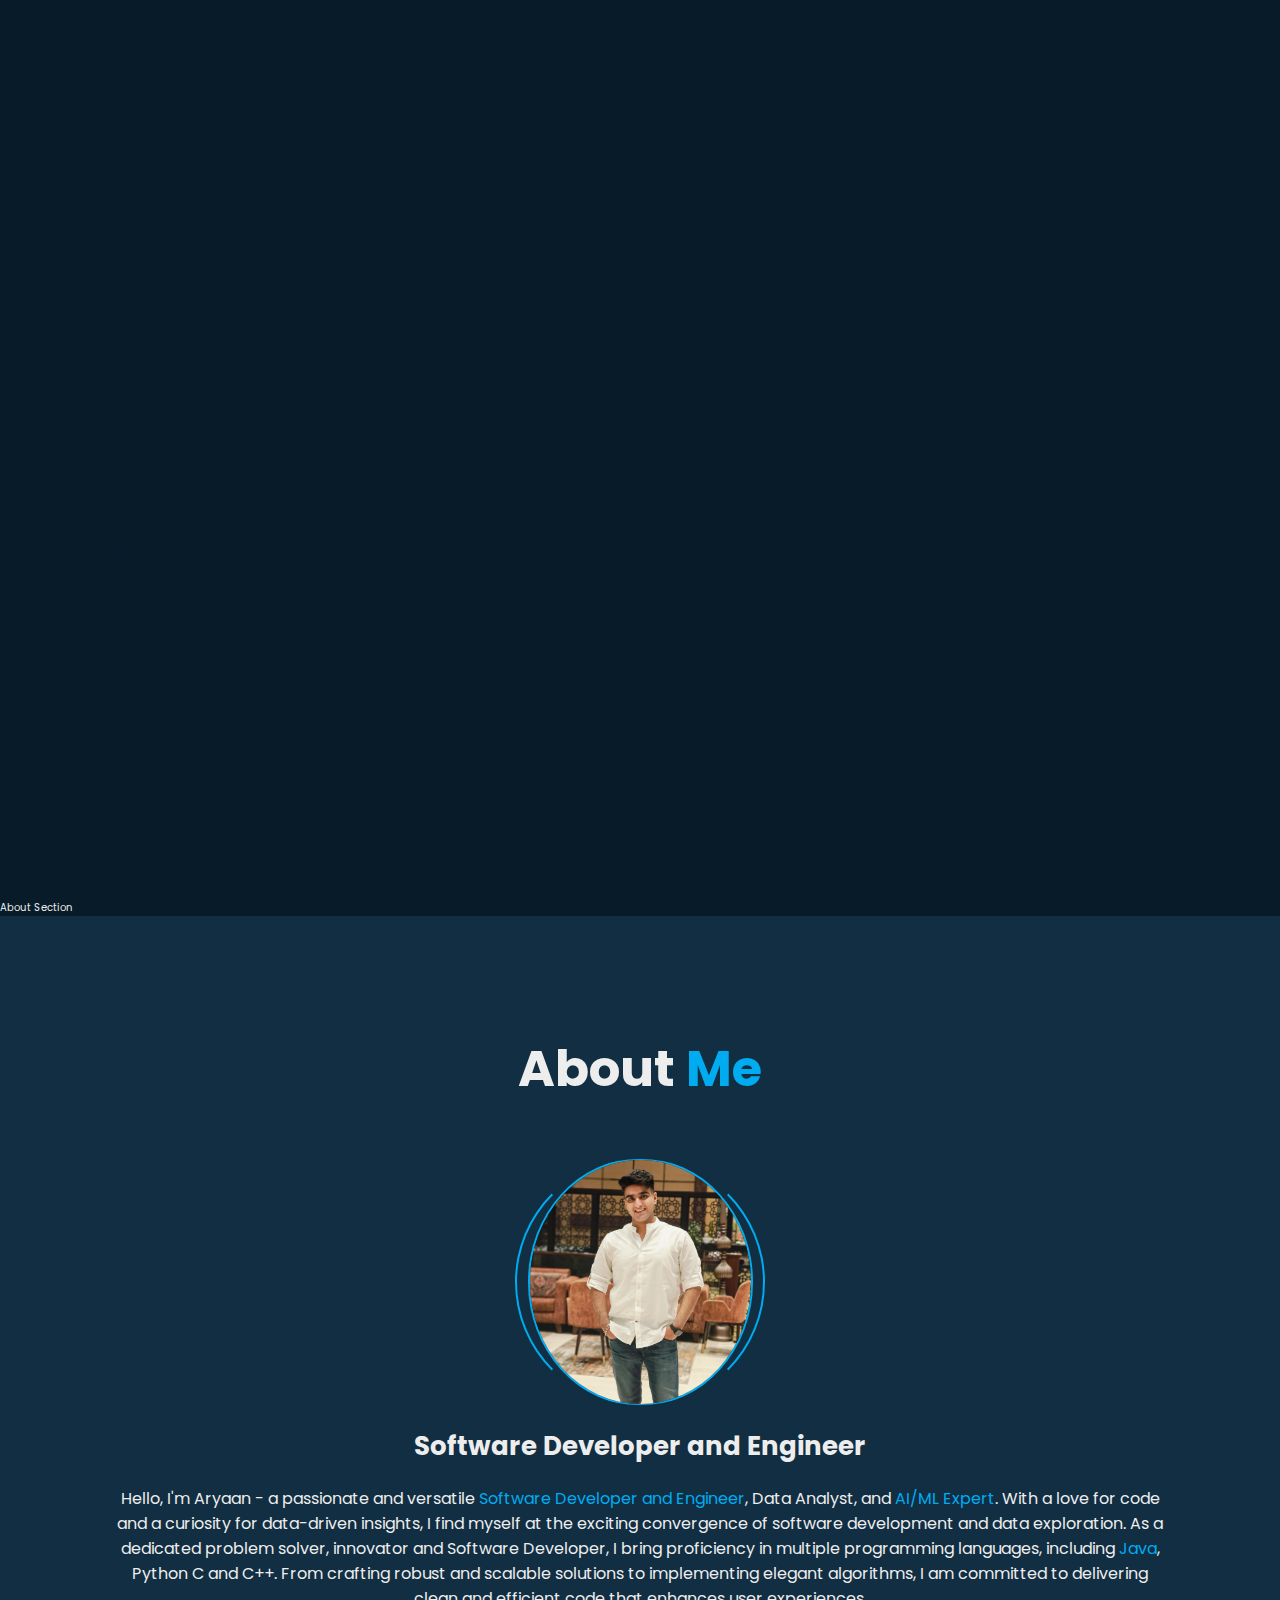
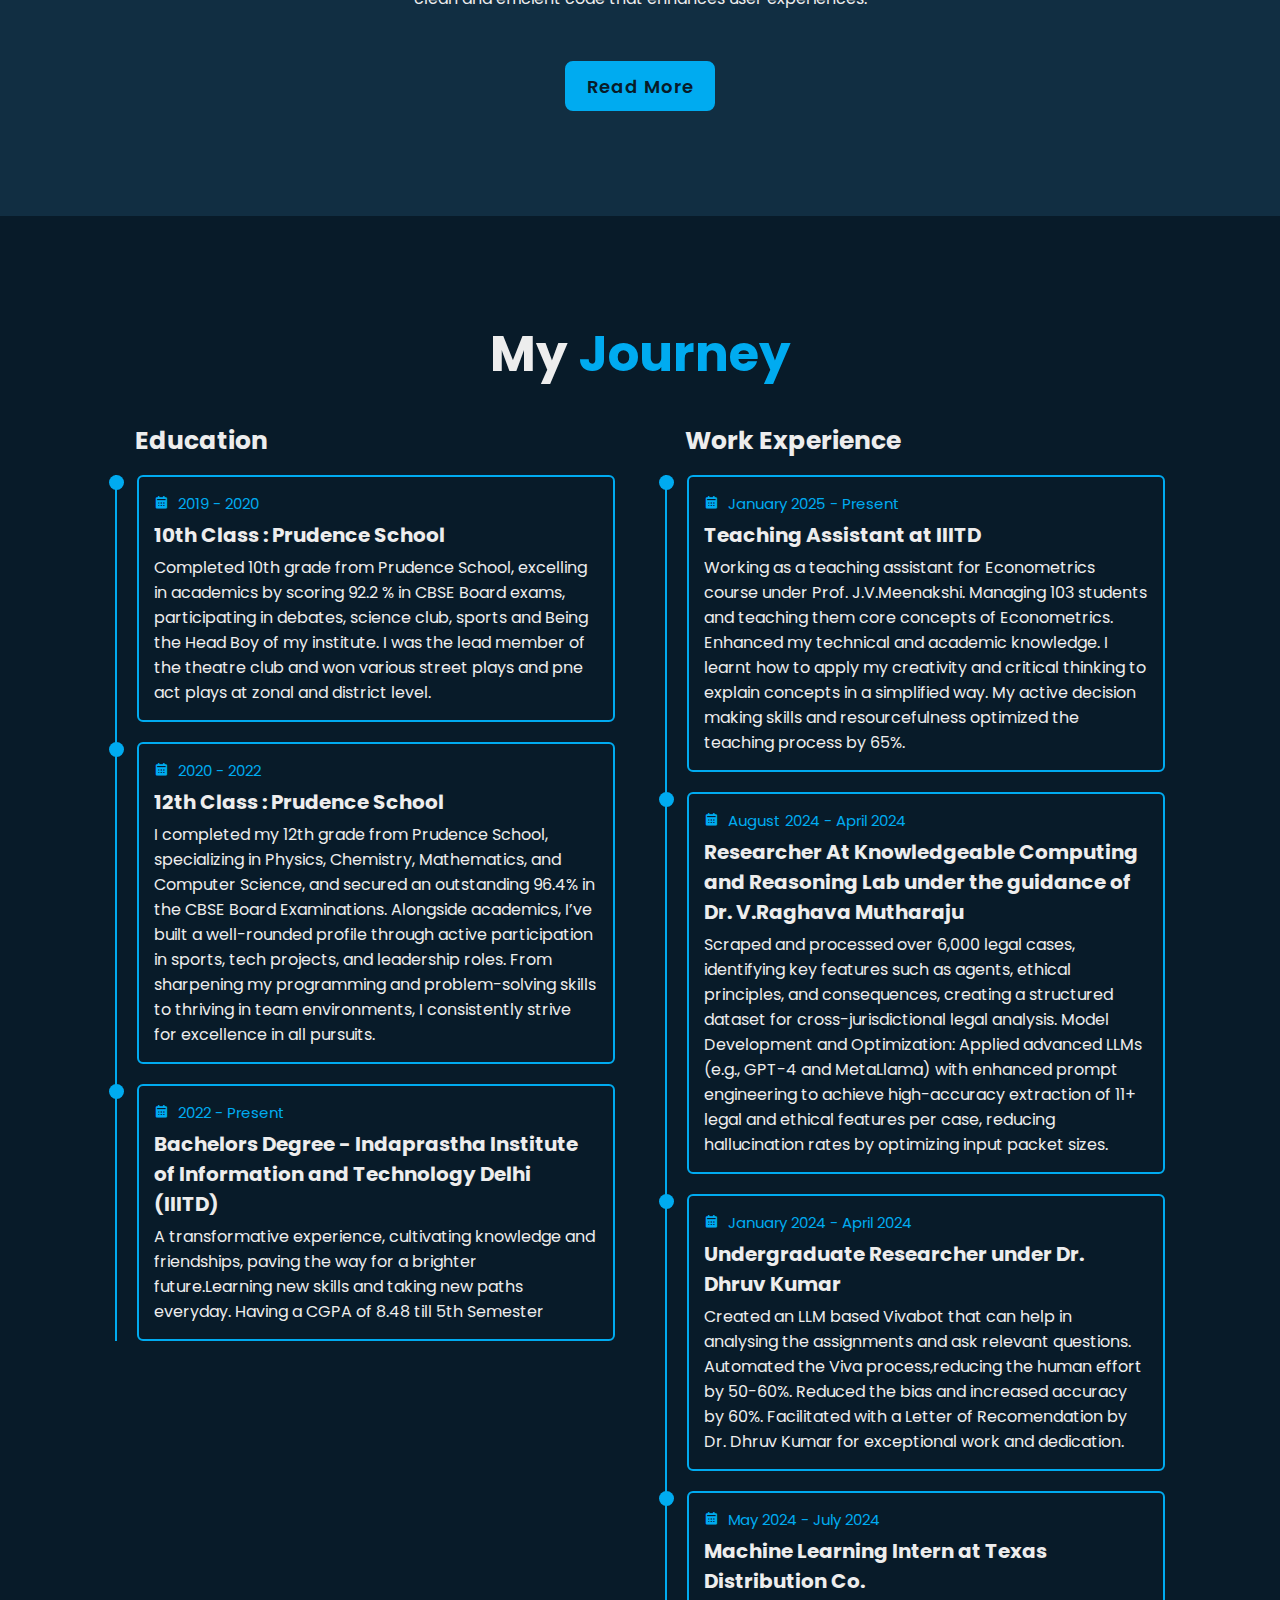
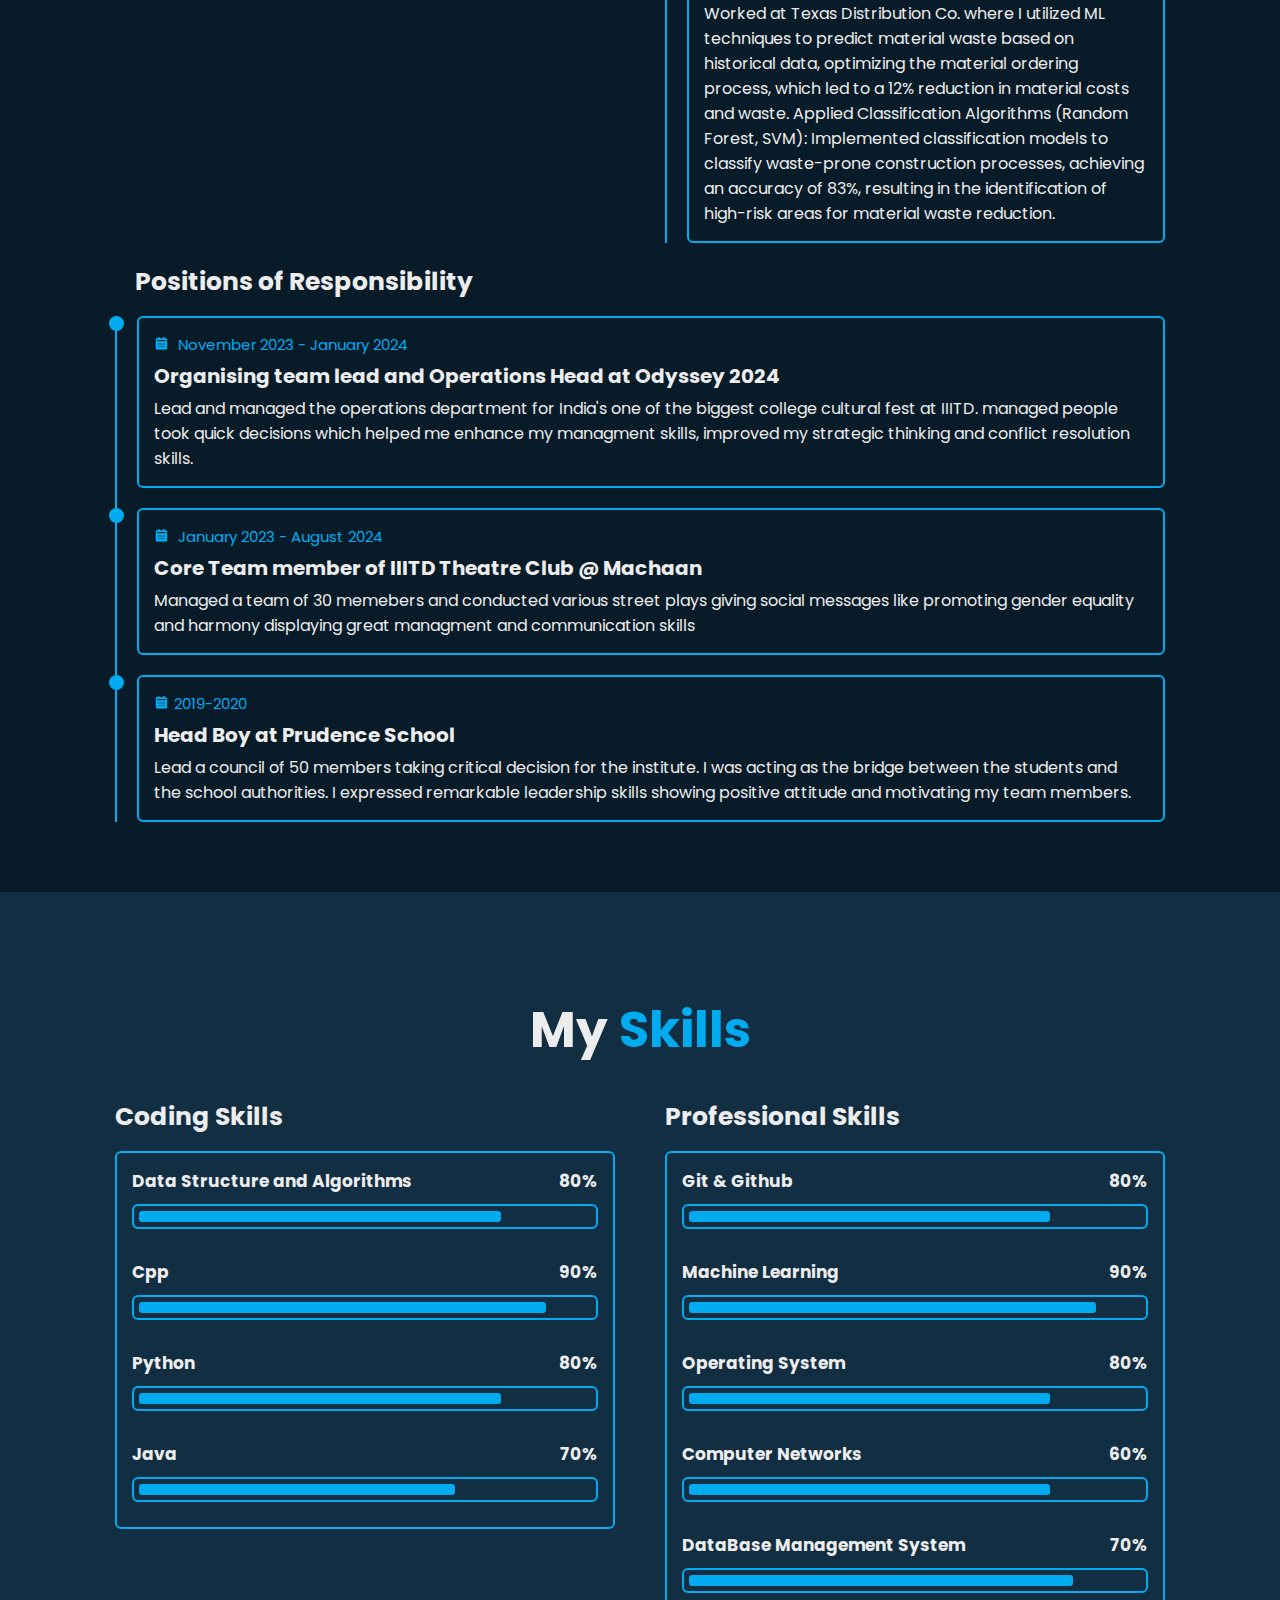
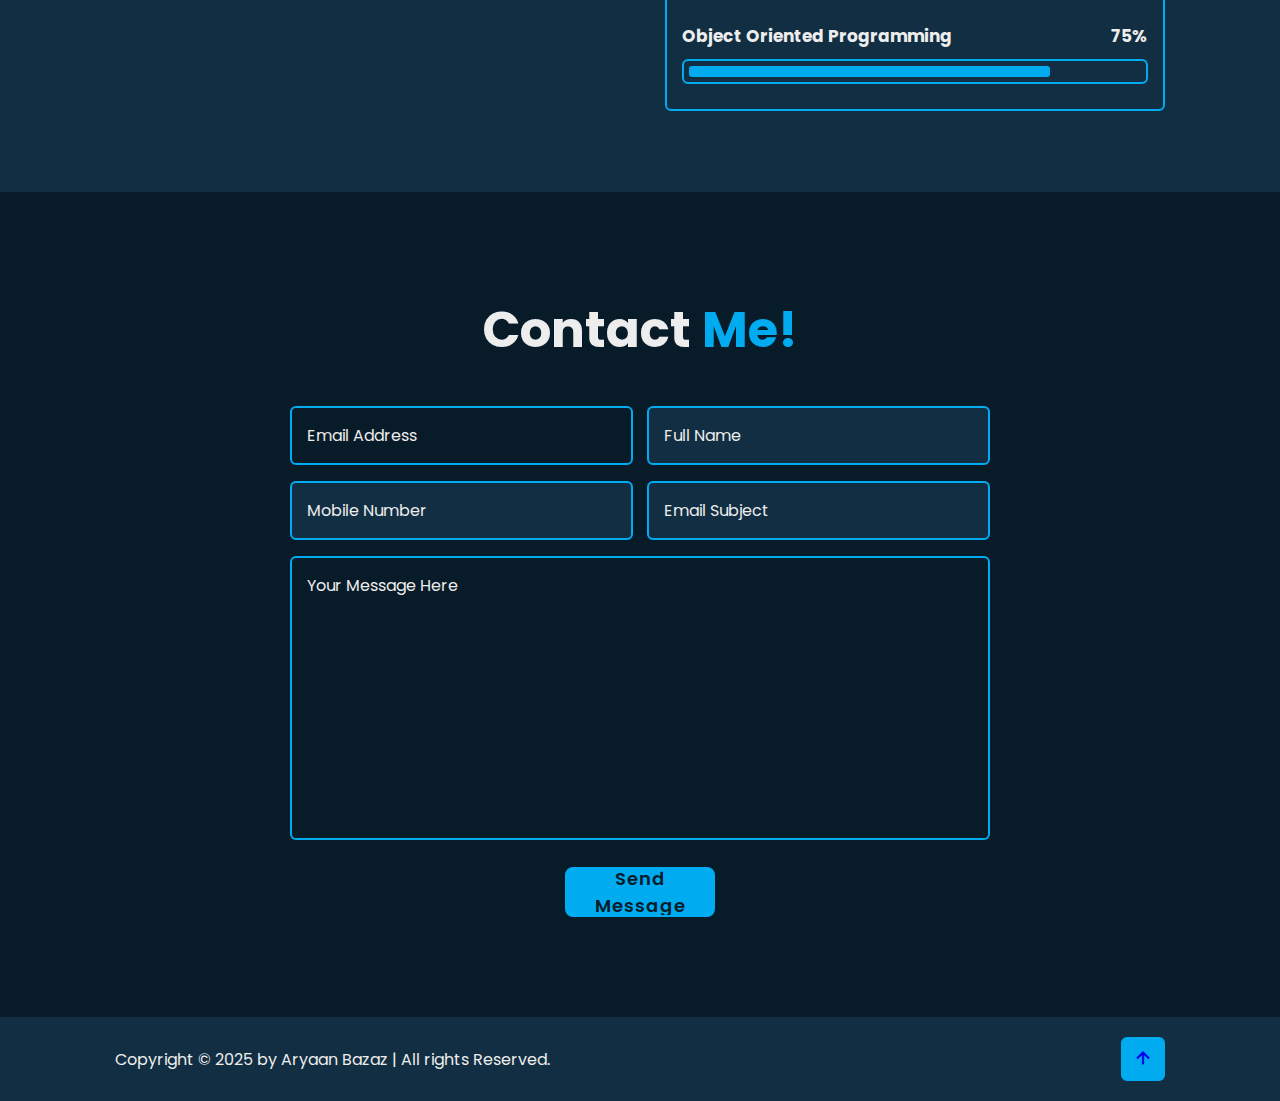
<file: index.html>
<!DOCTYPE html>
<html lang="en">

<head>
    <meta charset="UTF-8">
    <meta name="viewport" content="width=device-width, initial-scale=1.0">
    <link rel="apple-touch-icon" sizes="180x180" href="assets/favicon_io_3/apple-touch-icon.png">
    <link rel="icon" type="image/png" sizes="32x32" href="assets/favicon_io_3/favicon-32x32.png">
    <link rel="icon" type="image/png" sizes="16x16" href="assets/favicon_io_3/favicon-16x16.png">
    <link rel="manifest" href="/site.webmanifest">
    <title>Aryaan Bazaz | SDE</title>
    <link rel="stylesheet" href="assets/css/index.css">
    <!-- Box Icons -->
    <link href='https://unpkg.com/boxicons@2.1.4/css/boxicons.min.css' rel='stylesheet'>
</head>

<body>
    <header class="header">
        <a href="/" class="logo">Aryaan<span class="animate" style="--i:1"></span></a>

        <div class="bx bx-menu" id="menu-icon"><span class="animate" style="--i:2"></span></div>
        <nav class="navbar">
            <a href="#home" class="active">Home</a>
            <a href="#about">About</a>
            <a href="#education">Education</a>
            <a href="#skills">Skills</a>
            <a href="#contact">Contact</a>

            <span class="active-nav"></span>
            <span class="animate" style="--i:2"></span>
        </nav>
    </header>

    <!-- Home Section -->
    <section class="home show-animate" id="home">
        <div class="home-content">
            <h1>Hi, I'm <span>Aryaan Bazaz</span><span class="animate" style="--i:2"></span></h1>
            <div class="text-animate">
                <h3>Undergraduate Researcher and Software Engineer</h3>
                <span class="animate" style="--i:3"></span>
            </div>
            <p>I am Currently pursuing my B.Tech from IIITD in Computer Science and Economics.
                I am a passionate Software Developer and Engineer fueled by an insatiable 
                curiosity and a relentless drive for innovation. I craft elegant, 
                efficient solutions to real-world problems, blending creativity with technical precision. 
                Committed to lifelong learning and excellence, I'm always ready to embrace new challenges 
                and leave a meaningful mark in the ever-evolving world of technology.
                <span class="animate" style="--i:4"></span>
            </p>
            <div class="btn-box">
                <a href="assets/images/resume/Resume_Final_Aryaan_Bazaz.pdf" class="btn" download="Aryaan's Resume">Resume</a>
                <a href="https://www.github.com/Aryaan-Bazaz/" class="btn">Projects</a>
                <span class="animate" style="--i:5"></span>
            </div>
        </div>
        <div class="home-socials">
            <a href="https://www.linkedin.com/in/aryaanbazaz2004/" target="_blank"><i class='bx bxl-linkedin'></i></a>
            <a href="https://www.github.com/Aryaan-Bazaz/" target="_blank"><i class='bx bxl-github'></i></a>
            <a href="https://leetcode.com/u/AryaanBazaz/" target="_blank"><i class='bx-bracket'></i></a>
            <span class="animate" style="--i:6"></span>
        </div>
        <div class="home-imgHover"></div>
        <span class="animate home-img" style="--i:7"></span>
    </section>

    About Section
    <section class="about" id="about">
        <h2 class="heading">About <span>Me</span></h2>

        <div class="about-img">
            <img src="assets/images/profiles/ProfileHome.jpg" alt="">
            <span class="circle-spin"></span>
        </div>

        <div class="about-content">
            <h3>Software Developer and Engineer </h3>
            <p>Hello, I'm Aryaan - a passionate and versatile <span>Software Developer and Engineer</span>, Data Analyst, and
                <span>AI/ML Expert</span>.
                With a love for code and a curiosity for data-driven insights, I find myself at the exciting convergence
                of software development and data exploration. As a dedicated problem solver, innovator and Software
                Developer, I bring proficiency in multiple programming languages, including <span>Java</span>, Python
                C and C++. From crafting robust and scalable solutions to implementing elegant algorithms, I am committed
                to delivering clean and efficient code that enhances user experiences.</p>
        </div>

        <div class="btn-box btns">
            <a href="#" class="btn">Read More</a>
        </div>
    </section>

    <!-- Eductaion Section -->
    <section class="education" id="education">
        <h2 class="heading">My <span>Journey</span></h2>

        <div class="education-row">
            <div class="education-column">
                <h3 class="title">Education</h3>

                <div class="education-box">
                    
                    <div class="education-content">
                        <div class="content">
                            <div class="year"><i class='bx bxs-calendar'></i> 2019 - 2020 </div>
                            <h3>10th Class : Prudence School</h3>
                            <p>
                                Completed 10th grade from Prudence School, excelling in academics by scoring 92.2 % in CBSE Board exams, participating in
                                debates, science club, sports and Being the Head Boy of my institute. I was the lead member of the theatre club and won various street plays and pne act plays at zonal and district level.
                            </p>
                        </div>
                    </div>

                    <div class="education-content">
                        <div class="content">
                            <div class="year"><i class='bx bxs-calendar'></i> 2020 - 2022 </div>
                            <h3>12th Class : Prudence School</h3>
                            <p>
                                I completed my 12th grade from Prudence School, specializing in Physics, Chemistry, Mathematics, and Computer Science, and secured an outstanding 96.4% in the CBSE Board Examinations.

Alongside academics, I’ve built a well-rounded profile through active participation in sports, tech projects, and leadership roles. From sharpening my programming and problem-solving skills to thriving in team environments, I consistently strive for excellence in all pursuits.
                            </p>
                        </div>
                    </div>

                    <div class="education-content">
                        <div class="content">
                            <div class="year"><i class='bx bxs-calendar'></i> 2022 - Present </div>
                            <h3>Bachelors Degree - Indaprastha Institute of Information and Technology Delhi (IIITD)</h3>
                            <p>A transformative experience, cultivating knowledge and friendships, paving the way for a brighter future.Learning new skills and taking new paths everyday. Having a CGPA of 8.48 till 5th Semester 
                            </p>
                        </div>
                    </div>
                </div>
            </div>

            <div class="education-column">
                <h3 class="title">Work Experience</h3>
                <div class="education-box">
                <div class="education-content">
                    <div class="content">
                        <div class="year"><i class='bx bxs-calendar'></i> January 2025 - Present </div>
                        <h3>Teaching Assistant at IIITD</h3>
                        <p>Working as a teaching assistant for Econometrics course under Prof. J.V.Meenakshi. 
                           Managing 103 students and teaching them core concepts of Econometrics.
                           Enhanced my technical and academic knowledge. I learnt how to apply my creativity and critical 
                           thinking to explain concepts in a simplified way. My active decision making skills and resourcefulness 
                           optimized the teaching process by 65%.  
                        </p>
                    </div>
                </div>
                <div class="education-content">
                    <div class="content">
                        <div class="year"><i class='bx bxs-calendar'></i> August 2024 - April 2024 </div>
                        <h3>Researcher At Knowledgeable Computing and Reasoning Lab under the guidance of Dr. V.Raghava Mutharaju</h3>
                        <p>Scraped and processed over 6,000 legal cases, identifying key features such as agents, ethical principles, and consequences, creating a structured dataset for cross-jurisdictional legal
                            analysis.
                            Model Development and Optimization: Applied advanced LLMs (e.g., GPT-4 and MetaLlama) with enhanced prompt engineering to achieve high-accuracy extraction of 11+
                            legal and ethical features per case, reducing hallucination rates by optimizing input
                            packet sizes.
                            
                        </p>
                    </div>
                </div>

                
                    <div class="education-content">
                        <div class="content">
                            <div class="year"><i class='bx bxs-calendar'></i> January 2024 - April 2024 </div>
                            <h3>Undergraduate Researcher under Dr. Dhruv Kumar</h3>
                            <p>Created an LLM based Vivabot that can help in analysing the assignments and ask relevant
                                questions. Automated the Viva process,reducing the human effort by 50-60%. Reduced the
                                bias and increased accuracy by 60%.
                                Facilitated with a Letter of Recomendation by Dr. Dhruv Kumar for exceptional work and dedication. 
                            </p>
                        </div>
                    </div>

                    <div class="education-content">
                        <div class="content">
                            <div class="year"><i class='bx bxs-calendar'></i> May 2024 - July 2024 </div>
                            <h3>Machine Learning Intern at Texas Distribution Co.</h3>
                            <p>Worked at Texas Distribution Co. where I utilized ML techniques to predict material waste
                                based on historical data, optimizing the material ordering process, which led to a 12% reduction in material costs and waste.
                                Applied Classification Algorithms (Random Forest, SVM): Implemented classification
                                models to classify waste-prone construction processes, achieving an accuracy of 83%,
                                resulting in the identification of high-risk areas for material waste reduction.
                            </p>
                        </div>
                    </div>

                    
                </div>
            </div>
        </div>

        <div class="education-column">
            <h3 class="title">Positions of Responsibility</h3>

            <div class="education-box">
                <div class="education-content">
                    <div class="content">
                        <div class="year"><i class='bx bxs-calendar'></i> November 2023 - January 2024 </div>
                        <h3>Organising team lead and Operations Head at Odyssey 2024 </h3>
                        <p>Lead and managed the operations department for India's one of the biggest college cultural fest at IIITD. managed people took quick decisions which helped me enhance my managment skills, improved my strategic thinking and conflict resolution skills.                            
                        </p>
                    </div>
                </div>
                <div class="education-content">
                    <div class="content">
                        <div class="year"><i class='bx bxs-calendar'></i> January 2023 - August 2024 </div>
                        <h3>Core Team member of IIITD Theatre Club @ Machaan</h3>
                        <p>Managed a team of 30 memebers and conducted various street plays giving social messages like promoting gender equality and harmony displaying great managment and communication skills
                        </p>
                    </div>
                </div>

                <div class="education-content">
                    <div class="content">
                        <div class="year"><i class='bx bxs-calendar'></i>2019-2020 </div>
                        <h3>Head Boy at Prudence School</h3>
                        <p>Lead a council of 50 members taking critical decision for the institute. I was acting as the bridge between the students and the school authorities. I expressed remarkable leadership skills showing positive attitude and motivating my team members.
                        </p>
                    </div>
                </div>


            </div>
        </div>
    </div>
    
        
    </section>

    <!-- Skills Section -->
    <section class="skills" id="skills">
        <h2 class="heading">My <span>Skills</span></h2>

        <div class="skills-row">
            <div class="skills-column">
                <h3 class="title">Coding Skills</h3>

                <div class="skills-box">
                    <div class="skills-content">
                        <div class="progress">
                            <h3>Data Structure and Algorithms<span>80%</span></h3>
                            <div class="bar"><span></span></div>
                        </div>

                        <div class="progress">
                            <h3>Cpp <span>90%</span></h3>
                            <div class="bar"><span></span></div>
                        </div>

                        <div class="progress">
                            <h3>Python <span>80%</span></h3>
                            <div class="bar"><span></span></div>
                        </div>

                        <div class="progress">
                            <h3>Java <span>70%</span></h3>
                            <div class="bar"><span></span></div>
                        </div>
                    </div>
                </div>
            </div>

            <div class="skills-column">
                <h3 class="title">Professional Skills</h3>

                <div class="skills-box">
                    <div class="skills-content">
                        <div class="progress">
                            <h3>Git & Github <span>80%</span></h3>
                            <div class="bar"><span></span></div>
                        </div>

                        <div class="progress">
                            <h3>Machine Learning <span>90%</span></h3>
                            <div class="bar"><span></span></div>
                        </div>

                        <div class="progress">
                            <h3>Operating System <span>80%</span></h3>
                            <div class="bar"><span></span></div>
                        </div>

                        <div class="progress">
                            <h3>Computer Networks <span>60%</span></h3>
                            <div class="bar"><span></span></div>
                        </div>
                        <div class="progress">
                            <h3>DataBase Management System <span>70%</span></h3>
                            <div class="bar"><span></span></div>
                        </div>
                        <div class="progress">
                            <h3>Object Oriented Programming <span>75%</span></h3>
                            <div class="bar"><span></span></div>
                        </div>
                    </div>
                </div>
            </div>

        </div>
    </section>

    <!-- Contact Section -->
    <section class="contact" id="contact">
        <h2 class="heading">Contact <span>Me!</span></h2>

        <form action="https://formspree.io/f/xeoaryne" method="POST">
            <div class="input-box">
              <div class="input-feild">
                <label for="email"></label>
                <input type="email" name="email" placeholder="Email Address" id="email" required>
                <span class="focus"></span>
              </div>
              <div class="input-feild">
                <label for="name"></label>
                <input type="text" name="name" placeholder="Full Name" id="name">
                <span class="focus"></span>
              </div>
            </div>
          
            <div class="input-box">
              <div class="input-feild">
                <label for="mobile"></label>
                <input type="tel" name="mobile" placeholder="Mobile Number" id="mobile">
                <span class="focus"></span>
              </div>
              <div class="input-feild">
                <label for="subject"></label>
                <input type="text" name="subject" placeholder="Email Subject" id="subject">
                <span class="focus"></span>
              </div>
            </div>
          
            <div class="textarea-feild">
              <label for="message"></label>
              <textarea name="message" id="message" cols="30" rows="10" placeholder="Your Message Here" required></textarea>
              <span class="focus"></span>
            </div>
          
            <div class="btn-box btns">
              <button type="submit" class="btn">Send Message</button>
            </div>
          </form>
    </section>

    
    <footer class="footer">
        <div class="footer-text">
            <p>Copyright &copy; 2025 by Aryaan Bazaz | All rights Reserved.</p>
        </div>

        <div class="footer-iconTop"><a href="#"><i class='bx bx-up-arrow-alt'></i></a></div>
    </footer>
    <script>
        (function(){if(!window.chatbase||window.chatbase("getState")!=="initialized"){window.chatbase=(...arguments)=>{if(!window.chatbase.q){window.chatbase.q=[]}window.chatbase.q.push(arguments)};window.chatbase=new Proxy(window.chatbase,{get(target,prop){if(prop==="q"){return target.q}return(...args)=>target(prop,...args)}})}const onLoad=function(){const script=document.createElement("script");script.src="https://www.chatbase.co/embed.min.js";script.id="ei2-UcT8Aw3Cv__qfsrgR";script.domain="www.chatbase.co";document.body.appendChild(script)};if(document.readyState==="complete"){onLoad()}else{window.addEventListener("load",onLoad)}})();
        </script>

    <script src="assets/scripts/index.js"></script>



</body>

</html>
</file>
<file: assets/css/index.css>
@import url('https://fonts.googleapis.com/css2?family=Poppins:wght@300;400;500;600;700;800;900&display=swap');

/* CSS Reset */
* {
    padding: 0;
    margin: 0;
    box-sizing: border-box;
    text-decoration: none;
    border: 0;
    outline: 0;
    scroll-behavior: smooth;
    font-family: 'Poppins', 'sans-serif';
}

/* Variables Declaration */
:root {
    --bg-color: #081b29;
    --second-bg-color: #112e42;
    --text-color: #ededed;
    --main-color: #00abf0;
}

html {
    font-size: 62.5%;
    overflow-x: hidden;
}

/* Setting Background Color */
body {
    background-color: var(--bg-color);
    color: var(--text-color);
}

/* Hiding the Input Arrows from Number Input */
input::-webkit-outer-spin-button,
input::-webkit-inner-spin-button {
    -webkit-appearance: none;
    margin: 0;
}

/* Header Styling */
.header {
    position: fixed;
    top: 0;
    left: 0;
    width: 100%;
    padding: 2rem 9%;
    background-color: transparent;
    display: flex;
    justify-content: space-between;
    align-items: center;
    z-index: 100;
    transition: .3s;
}

.header.sticky {
    background-color: var(--bg-color)
}

/* Logo */
.logo {
    position: relative;
    font-size: 2.5rem;
    color: var(--text-color);
    font-weight: 600;
}

.navbar{
    position: relative;
}

/* Navbar */
.navbar a {
    font-size: 1.7rem;
    color: var(--text-color);
    font-weight: 500;
    margin-left: 3.5rem;
    transition: .3s;
}

.navbar a:hover,
.navbar a.active {
    color: var(--main-color);
}

/* Hamburger Icon */
#menu-icon {
    position: relative;
    font-size: 3.6rem;
    color: var(--text-color);
    cursor: pointer;
    display: none;
}

/* Making All section's Height Constant */
section {
    min-height: 100vh;
    padding: 10rem 9% 2rem;
}

/* Landing Contents */
.home {
    display: flex;
    align-items: center;
    padding: 0 9%;
}

.home-content {
    max-width: 60rem;
    z-index: 99;
}

.home-content h1 {
    position: relative;
    font-size: 5.6rem;
    font-weight: 700;
    line-height: 1.3;
}

.home-content h1 span {
    color: var(--text-color);
}

/* Animated Text */
.home-content .text-animate {
    position: relative;
    width: 32.8rem;
}

.home-content .text-animate h3 {
    font-size: 3.2rem;
    font-weight: 700;
    color: transparent;
    -webkit-text-stroke: .7px var(--main-color);
    background-image: linear-gradient(var(--main-color), var(--main-color));
    background-repeat: no-repeat;
    background-clip: none;
    -webkit-background-clip: text;
    background-position: -33rem 0;
}

.home.show-animate .home-content .text-animate h3{
    animation: homeBgText 6s linear infinite;
    animation-delay: 2s;
}

.home-content .text-animate h3::before {
    content: '';
    position: absolute;
    top: 0;
    left: 0;
    width: 0;
    height: 100%;
    border-right: 2px solid var(--main-color);
    z-index: -1;
}

.home.show-animate .home-content .text-animate h3::before{
    animation: homeCursorText 6s linear infinite;
    animation-delay: 2s;
}

.home-content p {
    position: relative;
    font-size: 1.6rem;
    margin: 2rem 0 4rem;
}

/* Buttons */
.btn-box {
    position: relative;
    display: flex;
    margin-bottom: 30px;
    justify-content: space-between;
    width: 34.5rem;
    height: 5rem;
}

.btn-box .btn {
    position: relative;
    display: inline-flex;
    align-items: center;
    justify-content: center;
    width: 15rem;
    height: 100%;
    background-color: var(--main-color);
    border: .2rem solid var(--main-color);
    border-radius: .8rem;
    font-size: 1.8rem;
    font-weight: 600;
    letter-spacing: .1rem;
    color: var(--bg-color);
    z-index: 1;
    overflow: hidden;
    transition: .5s;
}

/* Button Animations */
.btn-box .btn:hover {
    color: var(--main-color);
}

.btn-box .btn:nth-child(2) {
    background-color: transparent;
    color: var(--main-color);
}

.btn-box .btn:nth-child(2):hover {
    color: var(--bg-color);
}

.btn-box .btn:nth-child(2)::before {
    background-color: var(--main-color);
}

.btn-box .btn::before {
    content: '';
    position: absolute;
    top: 0;
    left: 0;
    width: 0;
    height: 100%;
    background-color: var(--bg-color);
    z-index: -1;
    transition: .5s;
}

.btn-box .btn:hover::before {
    width: 100%;
}

/* Social Icons */
.home-socials {
    position: absolute;
    bottom: 4rem;
    width: 170px;
    display: flex;
    justify-content: space-between;
}

.home-socials a {
    position: relative;
    display: flex;
    justify-content: center;
    align-items: center;
    width: 40px;
    height: 40px;
    background-color: transparent;
    border: .2rem solid var(--main-color);
    border-radius: 50%;
    font-size: 20px;
    color: var(--main-color);
    z-index: 1;
    overflow: hidden;
}

/* Social Icons Styling */
.home-socials a:hover {
    color: var(--bg-color);
}

.home-socials a::before {
    content: '';
    position: absolute;
    top: 0;
    left: 0;
    width: 0;
    height: 100%;
    background-color: var(--main-color);
    z-index: -1;
    transition: 0.5s;
}

.home-socials a:hover::before {
    width: 100%;
}

.home-imgHover {
    position: absolute;
    top: 0;
    right: 0;
    width: 45%;
    height: 100%;
    background-color: transparent;
    transition: .3s;
}

.home-imgHover:hover {
    background-color: var(--bg-color);
    opacity: .8;
}

/* About Section */
.about {
    display: flex;
    justify-content: center;
    align-items: center;
    flex-direction: column;
    gap: 2rem;
    background-color: var(--second-bg-color);
    padding-bottom: 6rem;
}

.heading {
    font-size: 5rem;
    margin-bottom: 3rem;
    text-align: center;
}

span {
    color: var(--main-color);
}

.about-img {
    position: relative;
    width: 25rem;
    height: 25rem;
    border-radius: 50%;
    display: flex;
    justify-content: center;
    align-items: center;
}

.about-img img {
    width: 90%;
    border-radius: 50%;
    border: .2rem solid var(--main-color);
}

.about-img .circle-spin {
    position: absolute;
    top: 50%;
    left: 50%;
    transform: translate(-50%, -50%) rotate(0);
    width: 100%;
    height: 100%;
    border-radius: 50%;
    border-top: .2rem solid var(--second-bg-color);
    border-bottom: .2rem solid var(--second-bg-color);
    border-left: .2rem solid var(--main-color);
    border-right: .2rem solid var(--main-color);
    animation: aboutSpinner 8s linear infinite;
}

.about-content {
    text-align: center;
}

.about-content h3 {
    font-size: 2.6rem;
}

.about-content p {
    font-size: 1.6rem;
    margin: 2rem 0 3rem;
}

.btn-box.btns {
    display: inline-block;
    width: 15rem;
}

.btn-box.btns a::before {
    background-color: var(--second-bg-color);
}

/* Education Section */
.education {
    display: flex;
    justify-content: center;
    align-items: center;
    flex-direction: column;
    min-height: 100vh;
    padding-bottom: 5rem;
}

.education .education-row {
    display: flex;
    flex-wrap: wrap;
    gap: 5rem;
}

.education-row .education-column {
    flex: 1 1 40rem;
}

.education-column .title {
    font-size: 2.5rem;
    margin: 0 0 1.5rem 2rem;
}

.education-box {
    border-left: .2rem solid var(--main-color);
}

.education-box .education-content {
    position: relative;
    padding-left: 2rem;
}

.education-box .education-content::before {
    content: '';
    position: absolute;
    top: 0;
    left: -0.85rem;
    width: 1.5rem;
    height: 1.5rem;
    background-color: var(--main-color);
    border-radius: 50%;
}

.education-content .content {
    position: relative;
    padding: 1.5rem;
    border: .2rem solid var(--main-color);
    border-radius: .6rem;
    margin-bottom: 2rem;
    z-index: 1;
}

.education-content .content::before {
    content: '';
    position: absolute;
    top: 0;
    left: 0;
    height: 100%;
    width: 0;
    background-color: var(--second-bg-color);
    z-index: -1;
    transition: .5s;
}

.education-content .content:hover::before {
    width: 100%;
    columns: var(--bg-color);
    ;
}

.education-content .content .year {
    font-size: 1.5rem;
    color: var(--main-color);
    padding-bottom: .5rem;
}

.education-content .content .year i {
    padding-right: .5rem;
}

.education-content .content h3 {
    font-size: 2rem;
}

.education-content .content p {
    font-size: 1.6rem;
    padding-top: .5rem;
}

/* Skills Section */
.skills {
    min-height: 100vh;
    padding-bottom: 7rem;
    background-color: var(--second-bg-color);
}

.skills .skills-row {
    display: flex;
    margin: auto;
    flex-wrap: wrap;
    gap: 5rem;
}

.skills .skills-column {
    flex: 1 1 40rem;
}

.skills-column .title {
    font-size: 2.5rem;
    margin: 0 0 1.5rem;
}

.skills-box .skills-content {
    position: relative;
    border: .2rem solid var(--main-color);
    border-radius: .6rem;
    padding: .5rem 1.5rem;
    z-index: 1;
    overflow: hidden;
}

.skills-box .skills-content::before {
    content: '';
    position: absolute;
    top: 0;
    left: 0;
    height: 100%;
    width: 0%;
    background-color: var(--bg-color);
    z-index: -1;
    transition: .5s;
}

.skills-box .skills-content:hover::before {
    width: 100%;
}

.skills-content .progress {
    padding: 1rem 0;
}

.skills-content .progress h3 {
    font-size: 1.7rem;
    display: flex;
    justify-content: space-between;
}

.skills-content .progress h3 span {
    color: var(--text-color);
}

.skills-content .progress .bar {
    height: 2.5rem;
    border-radius: .6rem;
    border: .2rem solid var(--main-color);
    padding: .5rem;
    margin: 1rem 0;
}

.skills-content .progress .bar span {
    display: block;
    height: 100%;
    border-radius: .3rem;
    background-color: var(--main-color);
}

/* Skills Bar */
.skills-column:nth-child(1) .skills-content .progress:nth-child(1) .bar span {
    width: 80%;
}

.skills-column:nth-child(1) .skills-content .progress:nth-child(2) .bar span {
    width: 90%;
}

.skills-column:nth-child(1) .skills-content .progress:nth-child(3) .bar span {
    width: 80%;
}

.skills-column:nth-child(1) .skills-content .progress:nth-child(4) .bar span {
    width: 70%;
}

.skills-column:nth-child(2) .skills-content .progress:nth-child(1) .bar span {
    width: 80%;
}

.skills-column:nth-child(2) .skills-content .progress:nth-child(2) .bar span {
    width: 90%;
}

.skills-column:nth-child(2) .skills-content .progress:nth-child(3) .bar span {
    width: 80%;
}

.skills-column:nth-child(2) .skills-content .progress:nth-child(4) .bar span {
    width: 80%;
}
.skills-column:nth-child(2) .skills-content .progress:nth-child(5) .bar span {
    width: 85%;
}
.skills-column:nth-child(2) .skills-content .progress:nth-child(6) .bar span {
    width: 80%;
}

/* Projects Section */
.projects {
    background-color: var(--second-bg-color);
    padding-bottom: 7rem;
}

.projects h2 {
    margin-bottom: 4rem;
}

.projects-container {
    display: grid;
    grid-template-columns: repeat(auto-fit, minmax(30rem, 1fr));
    align-items: center;
    gap: 2.5rem;
}

.projects-box {
    position: relative;
    border-radius: 2rem;
    box-shadow: 0 0 1rem var(--bg-color);
    overflow: hidden;
    display: flex;
    height: 25rem;
}

.projects-box img {
    width: 100%;
    height: 100%;
    object-fit: cover;
    transition: .5s ease;
}

.projects-box:hover img {
    transform: scale(1.1);
}

.projects-box .projects-layer {
    position: absolute;
    bottom: 0;
    left: 0;
    width: 100%;
    height: 100%;
    background: linear-gradient(rgba(0, 0, 0, .1), var(--main-color));
    display: flex;
    justify-content: center;
    align-items: center;
    flex-direction: column;
    text-align: center;
    padding: 0 4rem;
    transform: translateY(100%);
    transition: .5s ease;
}

.projects-box:hover .projects-layer {
    transform: translateY(0);
}

.projects-layer h4 {
    font-size: 2.5rem;
    margin-bottom: 1rem;
}

.projects-layer p {
    font-size: 1.4rem;
    margin: .3rem 0 1rem;
}

.projects-layer a {
    display: inline-flex;
    justify-content: center;
    align-items: center;
    width: 5rem;
    height: 5rem;
    background: var(--text-color);
    border-radius: 50%;
}

.projects-layer a i {
    font-size: 2rem;
    color: var(--second-bg-color);
}

/* Publications Section */
.publications {
    background-color: var(--bg-color);
    padding-bottom: 7rem;
}

.publications h2 {
    margin-bottom: 4rem;
}

.publications-container {
    display: grid;
    grid-template-columns: repeat(auto-fit, minmax(30rem, 1fr));
    align-items: center;
    gap: 2.5rem;
}

.publications-box {
    position: relative;
    border-radius: 2rem;
    box-shadow: 0 0 1rem var(--second-bg-color);
    overflow: hidden;
    display: flex;
    height: 25rem;
}

.publications-box img {
    width: 100%;
    height: 100%;
    object-fit: cover;
    transition: .5s ease;
}

.publications-box:hover img {
    transform: scale(1.1);
    filter: brightness(0.7);
}

.publications-box .publications-layer {
    position: absolute;
    bottom: 0;
    left: 0;
    width: 100%;
    height: 100%;
    background: linear-gradient(rgba(0, 0, 0, .1), var(--main-color));
    display: flex;
    justify-content: center;
    align-items: center;
    flex-direction: column;
    text-align: center;
    padding: 0 4rem;
    transform: translateY(100%);
    transition: .5s ease;
}

.publications-box:hover .publications-layer {
    transform: translateY(0);
}

.publications-layer h4 {
    font-size: 2rem;
    margin-bottom: 1rem;
}

.publications-layer p {
    font-size: 1.3rem;
    margin: .3rem 0 1rem;
}

.publications-layer a {
    display: inline-flex;
    justify-content: center;
    align-items: center;
    width: 5rem;
    height: 5rem;
    background: var(--text-color);
    border-radius: 50%;
}

.publications-layer a i {
    font-size: 2rem;
    color: var(--second-bg-color);
}

/* Contact Section */
.contact {
    min-height: auto;
    padding-bottom: 7rem;
}

.contact form {
    max-width: 70rem;
    margin: 0 auto;
    text-align: center;
}

.contact .input-box {
    position: relative;
    display: flex;
    justify-content: space-between;
    flex-wrap: wrap
}

.contact form .input-box .input-feild {
    position: relative;
    width: 49%;
    margin: .8rem 0;
}

.contact form .input-box .input-feild input,
.contact form .textarea-feild textarea {
    height: 100%;
    width: 100%;
    padding: 1.5rem;
    font-size: 1.6rem;
    columns: var(--text-color);
    background-color: transparent;
    border: .2rem solid var(--main-color);
    border-radius: .6rem;
}

.contact form .input-box .input-feild input::placeholder,
.contact form .textarea-feild textarea::placeholder {
    color: var(--text-color);
}

.contact form .focus {
    position: absolute;
    top: 0;
    left: 0;
    width: 0;
    height: 100%;
    background-color: var(--second-bg-color);
    border-radius: .6rem;
    z-index: -1;
    transition: .6s;
}

.contact form .input-box .input-feild input:focus~.focus,
.contact form .input-box .input-feild input:valid~.focus,
.contact form .textarea-feild textarea:focus~.focus,
.contact form .textarea-feild textarea:valid~.focus {
    width: 100%;
}

.contact form .textarea-feild {
    position: relative;
    margin: .8rem 0 2.7rem;
    display: flex;
}

.contact form .textarea-feild textarea {
    resize: none;
}

.contact form .btn-box.btns .btn {
    cursor: pointer;
}

/* Footer */
.footer {
    display: flex;
    justify-content: space-between;
    align-items: center;
    flex-wrap: wrap;
    padding: 2rem 9%;
    background-color: var(--second-bg-color);
}

.footer-text p {
    font-size: 1.6rem;
}

.footer-iconTop a {
    position: relative;
    display: inline-flex;
    justify-content: center;
    align-items: center;
    padding: .8rem;
    background-color: var(--main-color);
    border: .2rem solid var(--main-color);
    border-radius: .6rem;
    z-index: 1;
    overflow: hidden;
}

.footer-iconTop a::before {
    content: '';
    position: absolute;
    bottom: 0;
    right: 0;
    width: 100%;
    height: 0;
    background-color: var(--second-bg-color);
    z-index: -1;
    transition: .5s;
}

.footer-iconTop a:hover::before {
    height: 100%;
}

.footer-iconTop a i {
    font-size: 2.4rem;
    columns: var(--bg-color);
    transition: .5s;
}

.footer-iconTop a:hover i {
    color: var(--main-color);
}

/* Reload and Scroll Animation */
.animate{
    position: absolute;
    top: 0;
    right: 0;
    width: 100%;
    height: 100%;
    background-color: var(--bg-color);
    z-index: 90;
}

.logo .animate,
.navbar .animate,
#menu-icon .animate,
.home.show-animate .animate
{
    animation: showRight 1s ease forwards;
    animation-delay: calc(.3s * var(--i));
}

/* Keyframes Animation */
@keyframes homeBgText {
    0%,
    10%,
    100% {
        background-position: -33rem 0;
    }
    65%,
    85% {
        background-position: 0 0;
    }
}

@keyframes homeCursorText {
    0%,
    10%,
    100% {
        width: 0;
    }
    65%,
    85% {
        width: 100%;
        opacity: 1;
    }
    75%,
    81% {
        opacity: 0;
    }
}

@keyframes aboutSpinner {
    100%{
        transform: translate(-50%, -50%) rotate(360deg);
    }
}

@keyframes showRight {
    100%{
        width: 0;
    }
}

/* Responsive Projects */
@media (max-width: 991px) {
    .projects {
        padding-bottom: 7rem;
    }
}

@media (max-width: 768px) {
    .projects h2 {
        margin-bottom: 3rem;
    }
    .projects-container {
        grid-template-columns: repeat(auto-fit, minmax(25rem, 1fr));
    }
}

@media (max-width: 520px) {
    .projects-container {
        grid-template-columns: 1fr;
    }
}

/* Responsive Publications */
@media (max-width: 991px) {
    .publications {
        padding-bottom: 7rem;
    }
}

@media (max-width: 768px) {
    .publications h2 {
        margin-bottom: 3rem;
    }
    .publications-container {
        grid-template-columns: repeat(auto-fit, minmax(25rem, 1fr));
    }
}

@media (max-width: 520px) {
    .publications-container {
        grid-template-columns: 1fr;
    }
    .publications-layer h4 {
        font-size: 1.8rem;
    }
    .publications-layer p {
        font-size: 1.1rem;
    }
}

/* Breakpoints or Media Queries */
@media (max-width: 1200px) {
    html {
        font-size: 55%;
    }
}

@media (max-width: 991px) {
    .header {
        padding: 2rem 4%;
    }
    section {
        padding: 10rem 4% 2rem;
    }
    .home {
        padding: 0 4%;
    }
    .footer {
        padding: 2rem 4%;
    }
}

@media (max-width: 850px) {
    .animate.home-img{
        width: 55%;
    }
}

@media (max-width: 768px) {
    .header {
        background-color: var(--bg-color);
    }
    #menu-icon {
        display: block;
    }
    .navbar {
        position: absolute;
        top: 100%;
        left: -100%;
        width: 100%;
        padding: 1rem 4%;
        background-color: var(--main-color);
        box-shadow: 0 .5rem 1rem rgba(0, 0, 0, .2);
        z-index: 1;
        transition: .25s ease;
        transition-delay: .25s;
    }
    .navbar.active {
        transition-delay: 0s;
        left: 0;
    }
    .navbar .active-nav {
        position: absolute;
        top: 0;
        left: -100%;
        height: 100%;
        width: 100%;
        background-color: var(--bg-color);
        border-top: .1rem solid rgba(0, 0, 0, .2);
        z-index: -1;
        transition: .25s ease;
        transition-delay: 0s;
    }
    .navbar.active .active-nav {
        left: 0;
        transition-delay: .25s;
    }
    .navbar a {
        display: block;
        font-size: 2rem;
        margin: 3rem 0;
        transform: translateX(-20rem);
        transition: .25s ease;
        transition-delay: 0s;
    }
    .navbar.active a {
        transform: translateX(0);
        transition-delay: .25s;
    }
    .home-imgHover {
        pointer-events: none;
        background-color: var(--bg-color);
        opacity: .6;
    }
    
    /* Home Section Mobile Responsiveness */
    .home {
        flex-direction: column;
        text-align: center;
        padding: 0 4%;
    }
    .home-content {
        max-width: 100%;
        margin-bottom: 3rem;
    }
    .home-content h1 {
        font-size: 4.5rem;
        line-height: 2.2;
    }
    .home-content .text-animate {
        width: 100%;
    }
    .home-content .text-animate h3 {
        font-size: 2.5rem;
        -webkit-text-stroke: 0.5px var(--main-color);
    }
    .home-content p {
        margin: 2rem auto 4rem;
        max-width: 100%;
    }
    .btn-box {
        width: 100%;
        justify-content: center;
        gap: 2rem;
    }
    .home-socials {
        position: relative;
        bottom: auto;
        width: 100%;
        justify-content: center;
        margin-top: 3rem;
    }
    .home-imgHover {
        position: relative;
        width: 100%;
        height: 30rem;
        margin-top: 3rem;
    }
}

@media (max-width: 520px) {
    html {
        font-size: 50%;
    }
    .home-content h1 {
        font-size: 4rem;
    }
    .home-content .text-animate h3 {
        font-size: 2.2rem;
    }
    .home-socials {
        width: 160px;
    }
    .home-socials a {
        width: 38px;
        height: 38px;
    }
    .btn-box {
        flex-direction: column;
        height: auto;
        gap: 1.5rem;
    }
    .btn-box .btn {
        width: 100%;
    }
}

@media (max-width: 462px) {
    .home-content h1 {
        font-size: 3.8rem;
    }
    .education {
        padding: 10rem 4% 5rem 5%;
    }
    .contact form .input-box .input-feild {
        width: 100%;
    }
    .footer {
        flex-direction: column-reverse;
        gap: 2rem;
        text-align: center;
    }
}

@media (max-width: 371px) {
    .home-content h1 {
        font-size: 3.5rem;
    }
    .home-content .text-animate h3 {
        font-size: 2rem;
    }
}

@media (max-width: 768px) {
    .home {
        padding-top: 8rem; /* more top space on small screens */
    }
}
</file>
